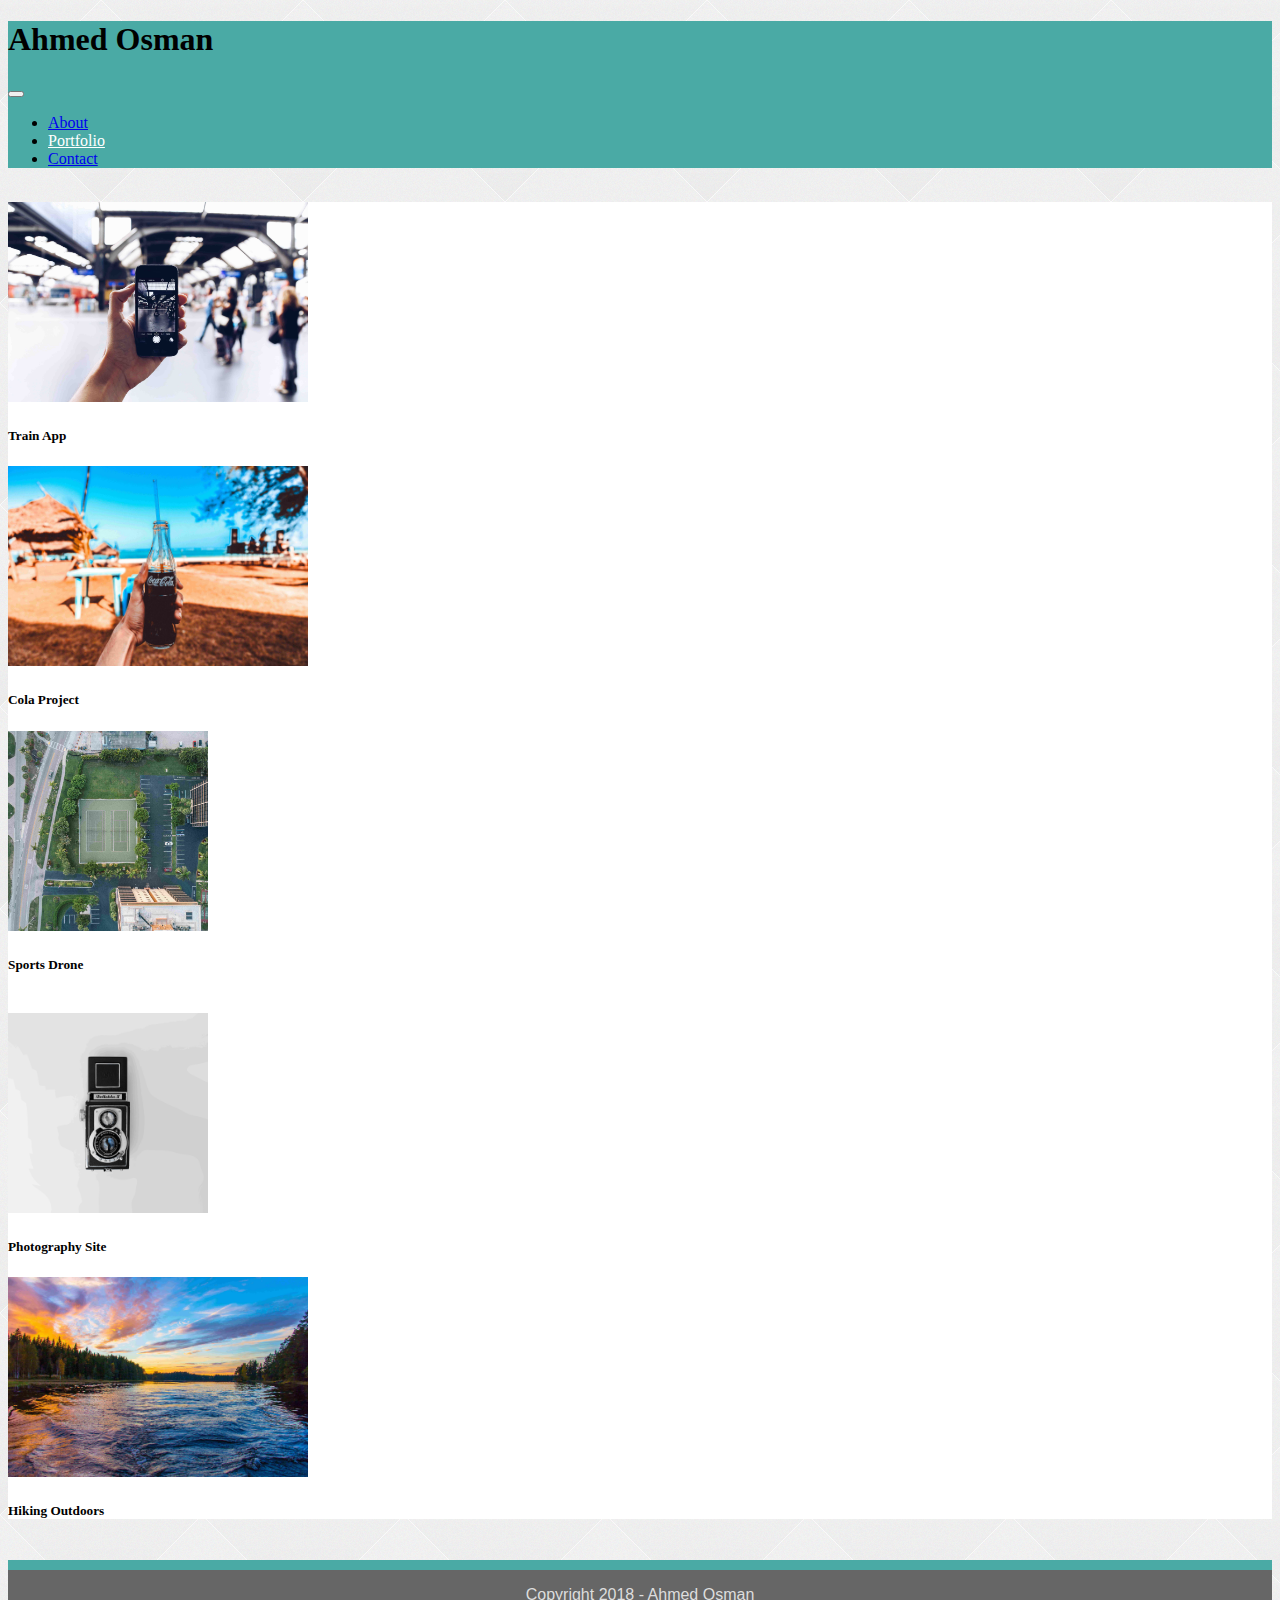
<file: portfolio.html>
<!DOCTYPE html>
<html lang="en">

<head>
    <meta charset="UTF-8">
    <meta name="viewport" content="width=device-width, initial-scale=1.0, shrink-to-fit=no">
    <link rel="stylesheet" href="https://stackpath.bootstrapcdn.com/bootstrap/4.1.0/css/bootstrap.min.css" integrity="sha384-9gVQ4dYFwwWSjIDZnLEWnxCjeSWFphJiwGPXr1jddIhOegiu1FwO5qRGvFXOdJZ4"
        crossorigin="anonymous">
    <link rel="stylesheet" href="style.css">
    <title>Bootstrap Portfolio</title>
</head>

<body>
    <nav class="navbar navbar-expand-lg navbar-dark" id="navStyle">
        <h1 class="navbar-brand">Ahmed Osman</h1>
        <button class="navbar-toggler" type="button" data-toggle="collapse" data-target="#collapsibleNavbar">
            <span class="navbar-toggler-icon"></span>
        </button>

        <div class="collapse navbar-collapse justify-content-end" id="collapsibleNavbar">
            <ul class="navbar-nav">
                <li class="nav-item">
                    <a class="nav-link" href="index.html">About</a>
                </li>
                <li class="nav-item">
                    <a class="nav-link active" href="portfolio.html">Portfolio</a>
                </li>
                <li class="nav-item">
                    <a class="nav-link" href="contact.html">Contact</a>
                </li>
            </ul>
        </div>
    </nav>
    <br>

    <section class="container">
        <div class="card-body">
            <div class="row">
                <div class="col-lg-4">
                    <div class="card">
                        <img class="card-image-top" src="images/adult-airport.jpg" alt="">
                        <div class="card-body">
                            <h5 class="card-title">Train App</h5>
                        </div>
                    </div>
                </div>

                <div class="col-lg-4">
                    <div class="card">
                        <img class="card-image-top" src="images/soft-drink.jpg" alt="">
                        <div class="card-body">
                            <h5 class="card-title">Cola Project</h5>
                        </div>
                    </div>
                </div>

                <div class="col-lg-4">
                    <div class="card">
                        <img class="card-image-top" src="images/sports-drone.jpg" alt="">
                        <div class="card-body">
                            <h5 class="card-title">Sports Drone</h5>
                        </div>
                    </div>
                </div>
            </div>
<br>
            <div class="row">
                <div class="col-lg-4">
                    <div class="card">
                        <img class="card-image-top" src="images/photo-camera.jpg" alt="">
                        <div class="card-body">
                            <h5 class="card-title">Photography Site</h5>
                        </div>
                    </div>
                </div>

                <div class="col-lg-4">
                    <div class="card">
                        <img class="card-image-top" src="images/nature-sunset.jpg" alt="">
                        <div class="card-body">
                            <h5 class="card-title">Hiking Outdoors</h5>
                        </div>
                    </div>
                </div>
            </div>
        </div>
    </section>

    <br>
    <footer class="card-body footer">
        <div class="container">
            <span>Copyright 2018 - Ahmed Osman</span>
        </div>
    </footer>

    <script src="https://code.jquery.com/jquery-3.3.1.slim.min.js" integrity="sha384-q8i/X+965DzO0rT7abK41JStQIAqVgRVzpbzo5smXKp4YfRvH+8abtTE1Pi6jizo"
        crossorigin="anonymous"></script>
    <script src="https://cdnjs.cloudflare.com/ajax/libs/popper.js/1.14.0/umd/popper.min.js" integrity="sha384-cs/chFZiN24E4KMATLdqdvsezGxaGsi4hLGOzlXwp5UZB1LY//20VyM2taTB4QvJ"
        crossorigin="anonymous"></script>
    <script src="https://stackpath.bootstrapcdn.com/bootstrap/4.1.0/js/bootstrap.min.js" integrity="sha384-uefMccjFJAIv6A+rW+L4AHf99KvxDjWSu1z9VI8SKNVmz4sk7buKt/6v9KI65qnm"
        crossorigin="anonymous"></script>

</body>

</html>
</file>
<file: style.css>
html,body {
    height: 100%;
}
body {
    background-image: url('images/gradient-squares.png');
    font-family: Georgia, 'Times New Roman', Times, serif;
}

h2 {
    font-size: 1.5rem;
    font-weight: bold;
}

.navbar {
    background-color: #4aaaa5;
}

a.nav-link.active {
    color: white!important;
}

.navbar-brand {
    font-weight: 900;
    font-size: 2rem;
}

section.container{
    background-color: white;
}

form.formStyling{
    background-color: white;
    padding: 1rem;
}

#profilePic {
    margin: 0 20px 20px 0;
    height: 100%;
    width: auto;
}

#aboutParagraph {
    margin: 10px;
}

button[type=submit] {
    background-color: #4aaaa5;
    font-weight: bold;
    color: white;
    padding: 15px;
    border: 2px;
    border-radius: 4px;
}

button[type=submit]:hover {
    background-color: white;
    color: #4aaaa5;
    padding: 15px;
    margin: 0px;
    border: 1px solid #4aaaa5;
}

button[type=submit]:active {
    background-color: #4aaaa5;
    font-weight: bold;
    color: white;
    padding: 15px;
    border: 2px;
    border-radius: 4px;
}

footer {
    background-color: #666666;
    clear: both;
    border-width: 10px 0 0 0;
    margin: auto;
    border-color: #4aaaa5;
    border-style: solid;
    font-family: 'Arial', 'Helvetica Neue', Helvetica, sans-serif;
    color: #dddddd;
    text-align: center;
    padding-top: 1rem;
    padding-bottom: 1rem;
}

img {
    width: auto;
    height: 200px;
}
</file>
